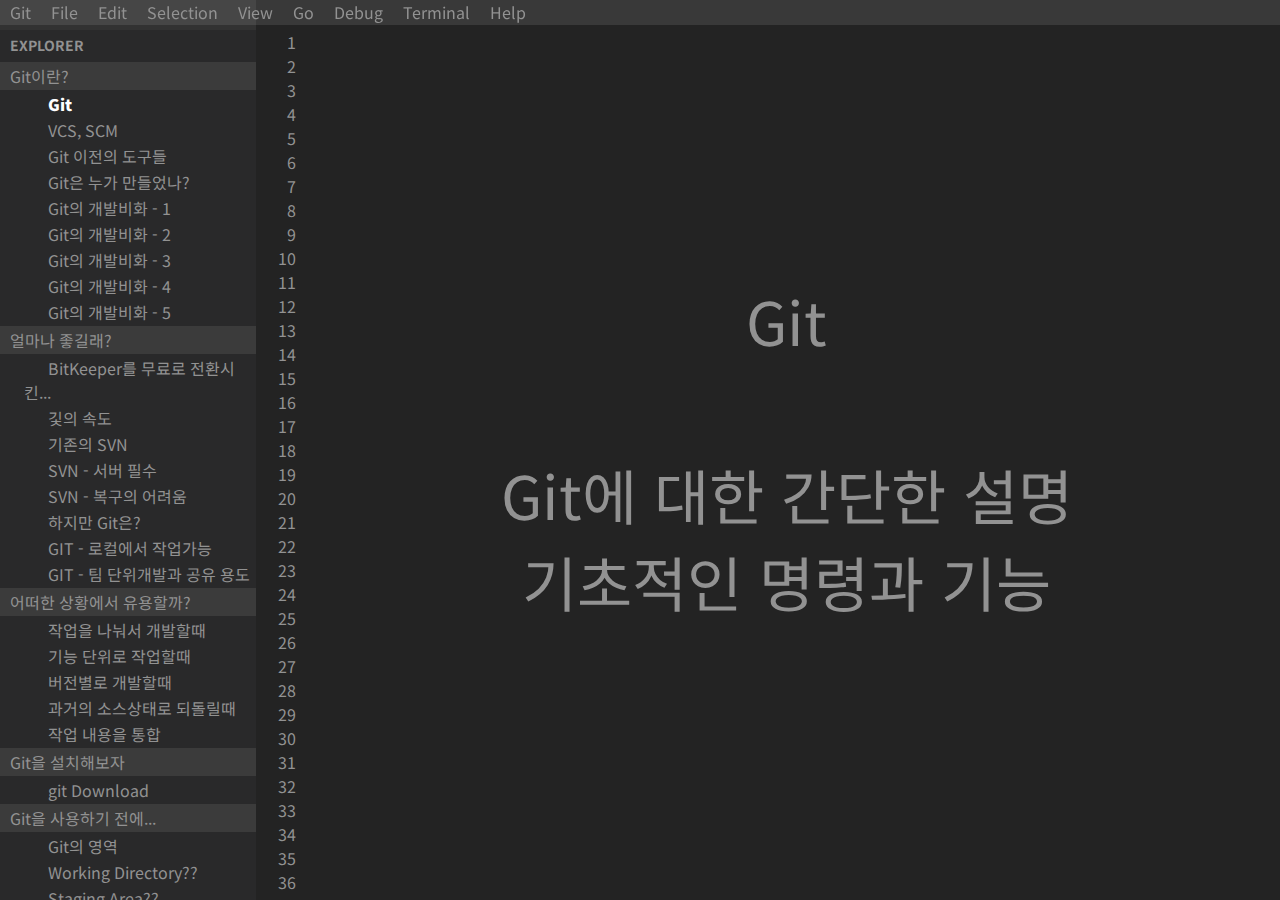
<file: index.html>
<!DOCTYPE html>
<html lang="ko">
<head>
    <meta charset="utf-8" />
    <meta http-equiv="X-UA-Compatible" content="IE=edge" />
    <meta name="viewport" content="width=device-width" />
    <meta name="author" content="DevY" />
    <title>Git</title>
    <link rel="shortcut icon" href="https://github.githubassets.com/favicon.ico" />
    <link rel="stylesheet" href="https://fonts.googleapis.com/css?family=Noto+Sans+KR" />
    <link rel="stylesheet" href="https://use.fontawesome.com/releases/v5.7.0/css/all.css" integrity="sha384-lZN37f5QGtY3VHgisS14W3ExzMWZxybE1SJSEsQp9S+oqd12jhcu+A56Ebc1zFSJ" crossorigin="anonymous" />
    <link rel="stylesheet" href="./css/style.css" />
    <script src="./js/index.js"></script>
</head>
<body>
    <div class="wrap">
        <h1 class="sr-only">발표</h1>
        <div class="top-menu">
            <dl>
                <dt>Git</dt>
                <dd><a href="#">File</a></dd>
                <dd><a href="#">Edit</a></dd>
                <dd><a href="#">Selection</a></dd>
                <dd><a href="#">View</a></dd>
                <dd><a href="#">Go</a></dd>
                <dd><a href="#">Debug</a></dd>
                <dd><a href="#">Terminal</a></dd>
                <dd><a href="#">Help</a></dd>
            </dl>
            <ul>
                <li><i class="far fa-window-minimize"></i></li>
                <li><i class="far fa-window-restore"></i></li>
                <li><i class="fas fa-times"></i></li>
            </ul>
        </div>
        <section class="left">
            <h2>EXPLORER</h2>
            <dl></dl>
        </section>
        <section class="right">
            <ul class="line"></ul>
            <main>

                <dl>
                    <dt class="sr-only"><i class="fas fa-caret-down"></i><strong>Git이란?</strong></dt>
                    <dd>
                        <h3 class="title sr-only"><i class="fas fa-code"></i> <span>Git</span></h3>
                        <p class="text">
                            <span>Git</span><br /><br />
                            
                            <span>Git에 대한 간단한 설명</span><br />
                            <span>기초적인 명령과 기능</span><br />
                        </p>
                    </dd>
                    <dd>
                        <h3 class="title sr-only"><i class="fas fa-code"></i> <span>VCS, SCM</span></h3>
                        <p class="text">
                            <span>VCS, SCM</span><br /><br />
                            
                            <span>VCS (Version Control System)</span><br />
                            <span>SCM (Source Control Management)</span><br />
                        </p>
                    </dd>
                    <dd>
                        <h3 class="title sr-only"><i class="fas fa-code"></i> <span>Git 이전의 도구들</span></h3>
                        <p class="text">
                            <span>CVS &nbsp;&nbsp;&nbsp; -> &nbsp;&nbsp;&nbsp; SVN</span>
                        </p>
                    </dd>
                    <dd>
                        <h3 class="title sr-only"><i class="fab fa-js-square"></i> <span>Git은 누가 만들었나? </span></h3>
                        <p class="text">
                            <span><img src="./img/linus-benedict-torvalds.jpg" alt="리누스 베네딕트 토발즈" /></span><br />
                            <span>리누스 베네딕트 토발즈</span><br />
                            <span>(줄여서 '리누스 토발즈')</span><br />
                            <span>(리눅스 창시자)</span><br />
                            <span>(오픈소스계의 아이돌)</span><br />
                        </p>
                    </dd>
                    <dd>
                        <h3 class="title sr-only"><i class="fab fa-js-square"></i> <span>Git의 개발비화 - 1</span></h3>
                        <p class="text">
                            <span>원래 사용하던 버전관리 시스템은 BitKeeper</span><br /><br />
                            <span>'하지만 BitKeeper 유료 전환'</span><br />
                        </p>
                    </dd>
                    <dd>
                        <h3 class="title sr-only"><i class="fab fa-js-square"></i> <span>Git의 개발비화 - 2</span></h3>
                        <p class="text">
                            <span>계속 쓸까?</span><br />
                            <span>or</span><br />
                            <span>다른 관리 시스템을 쓸까?</span><br />
                        </p>
                    </dd>
                    <dd>
                        <h3 class="title sr-only"><i class="fab fa-js-square"></i> <span>Git의 개발비화 - 3</span></h3>
                        <p class="text">
                            <span>그냥 만들어서 쓰지 뭐</span><br />
                        </p>
                    </dd>
                    <dd>
                        <h3 class="title sr-only"><i class="fab fa-js-square"></i> <span>Git의 개발비화 - 4</span></h3>
                        <p class="text">
                            <span>2주만에 만들었다?</span><br /><br />
                        </p>
                    </dd>
                    <dd>
                        <h3 class="title sr-only"><i class="fab fa-js-square"></i> <span>Git의 개발비화 - 5</span></h3>
                        <p class="text">
                            <span>이로 인해 BitKeeper는<br />'유료였던 정책을 무료로 변경하고'<br />'Apache License로 소스까지 공개함'</span><br /><br />
                            <span>(제발 BitKeeper도 좀 써달라고 ㅠㅠ)</span>
                        </p>
                    </dd>
                </dl>

                <dl>
                    <dt class="sr-only"><i class="fas fa-caret-down"></i><strong>얼마나 좋길래?</strong></dt>
                    <dd>
                        <h3 class="title sr-only"><i class="fas fa-code"></i> <span>BitKeeper를 무료로 전환시킨...</span></h3>
                        <p class="text">
                            <span>지못미 BitKeeper</span>
                        </p>
                    </dd>
                    <dd>
                        <h3 class="title sr-only"><i class="fas fa-code"></i> <span>깇의 속도</span></h3>
                        <p class="text">
                            <span>깇의 속도</span><br /><br />
                            <span class="middle">
                                Git은 미친 듯이 빨라서 대형 프로젝트에 사용하기도 좋다.<br />
                                Git은 동시다발적인 브랜치에도 끄떡없는 <br />
                                "슈퍼 울트라 브랜칭 시스템이다"<br />
                                (Git 브랜치 참고)
                            </span>
                        </p>
                    </dd>
                    <dd>
                        <h3 class="title sr-only"><i class="fas fa-code"></i> <span>기존의 SVN</span></h3>
                        <p class="text">
                            <span>SVN</span><br /><br />
                            <span>변경사항의 저장 및 관리를 서버에서...</span><br />
                        </p>
                    </dd>
                    <dd>
                        <h3 class="title sr-only"><i class="fas fa-code"></i> <span>SVN - 서버 필수</span></h3>
                        <p class="text">
                            <span>SVN</span><br /><br />
                            <span>SVN서버가 연결되어있지 않으면 사용 못함</span><br />
                        </p>
                    </dd>
                    <dd>
                        <h3 class="title sr-only"><i class="fas fa-code"></i> <span>SVN - 복구의 어려움</span></h3>
                        <p class="text">
                            <span>SVN</span><br /><br />
                            <span>서버가 날라가면 복구가 힘들다</span>
                        </p>
                    </dd>
                    <dd>
                        <h3 class="title sr-only"><i class="fas fa-code"></i> <span>하지만 Git은?</span></h3>
                        <p class="text">
                            <span>Git</span><br /><br />
                            <span>변경사항의 저장 및 관리를 로컬에서</span><br />
                            <span>(git commit)</span>
                        </p>
                    </dd>
                    <dd>
                        <h3 class="title sr-only"><i class="fas fa-code"></i> <span>GIT - 로컬에서 작업가능</span></h3>
                        <p class="text">
                            <span>Git</span><br /><br />
                            <span>서버가 날라가도 '.git'을 통해 복구 가능</span><br />
                            <span>(git reset HEAD^)</span>
                        </p>
                    </dd>
                    <dd>
                        <h3 class="title sr-only"><i class="fas fa-code"></i> <span>GIT - 팀 단위개발과 공유 용도</span></h3>
                        <p class="text">
                            <span>Git</span><br /><br />
                            <span>서버는 팀단위 개발과 백업을 위한 용도</span><br />
                            <span>(git push, git pool)</span>
                        </p>
                    </dd>
                </dl>

                <dl>
                    <dt class="sr-only"><i class="fas fa-caret-down"></i><strong>어떠한 상황에서 유용할까?</strong></dt>
                    <dd>
                        <h3 class="title sr-only"><i class="fas fa-code"></i> <span>작업을 나눠서 개발할때</span></h3>
                        <p class="text">
                            <span>작업 분담</span><br /><br />
                            <span>A부분 - 영희 (git branch feature-a)</span><br />
                            <span>B부분 - 철수 (git branch feature-b)</span><br />
                            <span>C부분 - 영수 (git branch feature-c)</span><br />
                        </p>
                    </dd>
                    <dd>
                        <h3 class="title sr-only"><i class="fas fa-code"></i> <span>기능 단위로 작업할때</span></h3>
                        <p class="text">
                            <span>기능 단위 작업</span><br /><br />
                            <span>사용자 추가 (git branch feature-add-user)</span><br />
                            <span>사용자 삭제 (git branch feature-remove-user)</span><br />
                            <span>사용자 수정 (git branch feature-mod-user)</span><br />
                        </p>
                    </dd>
                    <dd>
                        <h3 class="title sr-only"><i class="fas fa-code"></i> <span>버전별로 개발할때</span></h3>
                        <p class="text">
                            <span>버전별 작업</span><br /><br />
                            <span>A버전 (git branch version-a)</span><br />
                            <span>B버전 (git branch version-b)</span><br />
                            <span>C버전 (git branch version-c)</span><br />
                        </p>
                    </dd>
                    <dd>
                        <h3 class="title sr-only"><i class="fas fa-code"></i> <span>과거의 소스상태로 되돌릴때</span></h3>
                        <p class="text">
                            <span>소스관리 (버전관리)</span><br /><br />
                            <span>현재 작업하던 부분이 취소</span><br />
                            <span>이전 상태로 reset</span><br />
                            <span>(git reset HEAD^)</span><br />
                        </p>
                    </dd>
                    <dd>
                        <h3 class="title sr-only"><i class="fas fa-code"></i> <span>작업 내용을 통합</span></h3>
                        <p class="text">
                            <span>여러 사람이 개발한 내용을 통합할때</span><br />
                            <span>(git merge)</span><br />
                        </p>
                    </dd>
                </dl>
                <dl>
                    <dt class="sr-only"><i class="fas fa-caret-down"></i><strong>Git을 설치해보자</strong></dt>
                    <dd>
                        <h3 class="title sr-only"><i class="fas fa-code"></i> <span>git Download</span></h3>
                        <p class="text">
                            <span>
                                <a href="https://git-scm.com/download/win">https://git-scm.com/download/win</a>
                            </span><br />
                        </p>
                    </dd>
                </dl> 
                <dl>
                    <dt class="sr-only"><i class="fas fa-caret-down"></i><strong>Git을 사용하기 전에...</strong></dt>
                    <dd>
                        <h3 class="title sr-only"><i class="fas fa-code"></i> <span>Git의 영역</span></h3>
                        <p class="text">
                            <span>1. Working Directory</span><br />
                            <span>2. Staging Area 또는 Index</span><br />
                            <span>3. Repository 또는 .git 디렉토리</span><br />
                        </p>
                    </dd>
                    <dd>
                        <h3 class="title sr-only"><i class="fas fa-code"></i> <span>Working Directory??</span></h3>
                        <p class="text">
                            <span>Working Directory</span><br /><br />
                            <span>실제 작업 영역</span><br />
                            <span>코딩하고 파일 추가하고...</span><br />
                            <span>변경을 가하는 영역</span><br />
                        </p>
                    </dd>
                    <dd>
                        <h3 class="title sr-only"><i class="fas fa-code"></i> <span>Staging Area??</span></h3>
                        <p class="text">
                            <span>Staging Area</span><br /><br />
                            <span>작업한 내용들 중 저장하려고 고른 내용들의 영역</span><br />
                            <span>(작업한한 것중에 커밋할걸 골라볼까?)</span><br />
                        </p>
                    </dd>
                    <dd>
                        <h3 class="title sr-only"><i class="fas fa-code"></i> <span>.git Repository</span></h3>
                        <p class="text">
                            <span>.git Directory 또는 레포지터리</span><br /><br />
                            <span>저장하려고 고른 내용을 저장한 영역</span><br /><br />
                            <span>이력을 남긴다</span><br /><br />
                            <span>(커밋!!)</span><br /><br />
                        </p>
                    </dd>
                </dl>

                <dl>
                    <dt class="sr-only"><i class="fas fa-caret-down"></i><strong>Git 명령</strong></dt>
                    <dd>
                        <h3 class="title sr-only"><i class="fas fa-code"></i> <span>Git 프로젝트를 만들자</span></h3>
                        <p class="text">
                            <span>git init</span><br /><br />
                            <span>git 프로젝트 생성</span><br />
                            <span>변경사항이 저장되는 .git 디렉터리가 생성</span><br />
                        </p>
                    </dd>
                    <dd>
                        <h3 class="title sr-only"><i class="fas fa-code"></i> <span>작업한 내용을 골라내자</span></h3>
                        <p class="text">
                            <span>git add</span><br /><br />
                            <span>commit할 파일을 결정</span><br />
                            <span>(git add a.txt)</span><br />
                        </p>
                    </dd>
                    <dd>
                        <h3 class="title sr-only"><i class="fas fa-code"></i> <span>작업 내용을 저장하자</span></h3>
                        <p class="text">
                            <span>git commit</span><br /><br />
                            <span>커밋하려고 골라낸 작업한 파일들을 저장</span><br />
                            <span>(git commit -m '작업한 내용'</span><br />
                        </p>
                    </dd>
                </dl>

                <dl>
                    <dt class="sr-only"><i class="fas fa-caret-down"></i><strong>VSCODE Git</strong></dt>
                    <dd>
                        <h3 class="title sr-only"><i class="fas fa-code"></i> <span>VSCODE는 Git을 기본으로 지원</span></h3>
                        <p class="text">
                            <span><img src="img/activity-bar.png" alt="Activity Bar" /></span><br />
                        </p>
                    </dd>
                    <dd>
                        <h3 class="title sr-only"><i class="fas fa-code"></i> <span>Git 탭</span></h3>
                        <p class="text">
                            <span><img src="img/git-change.png" alt="git change" /></span><br />
                        </p>
                    </dd>
                    <dd>
                        <h3 class="title sr-only"><i class="fas fa-code"></i> <span>Git 메뉴</span></h3>
                        <p class="text">
                            <span><img src="img/vscode-git-menu.png" alt="git change" /></span><br />
                        </p>
                    </dd>
                    <dd>
                        <h3 class="title sr-only"><i class="fas fa-code"></i> <span>먼저 알아야할 기능 - 1</span></h3>
                        <p class="text">
                            <span>Commit All</span><br />
                            <span>Commit Staged</span><br />
                            <span>Discard All Changes</span><br />
                            <span>Stage All Changes</span><br />
                            <span>Unstage All Changes</span><br />
                        </p>
                    </dd>
                    <dd>
                        <h3 class="title sr-only"><i class="fas fa-code"></i> <span>먼저 알아야할 기능 - 2</span></h3>
                        <p class="text">
                            <span>Git 서버에서</span><br />
                            <span>작업 내용을 통합 or 공유  or 백업하고자 할때</span><br /><br />
                            <span>Push</span><br />
                            <span>Pool</span><br />
                        </p>
                    </dd>
                </dl>

                <dl>
                    <dt class="sr-only"><i class="fas fa-caret-down"></i><strong>Git GUI Tool</strong></dt>
                    <dd>
                        <h3 class="title sr-only"><i class="fas fa-code"></i> <span>Git GUI 도구는 뭐가 있을까?</span></h3>
                        <p class="text">
                            <span><a href="https://git-scm.com/download/gui/windows">git GUI 도구 모음</a></span><br />
                        </p>
                    </dd>
                </dl>

                <dl>
                    <dt class="sr-only"><i class="fas fa-caret-down"></i><strong>git을 공부하려면??</strong></dt>
                    <dd>
                        <h3 class="title sr-only"><i class="fas fa-code"></i> <span>git 명령을 외우자! - git help</span></h3>
                        <p class="text">
                            <span>git --help</span><br />
                            <span><img src="img/git-help.png" alt="git help" /></span><br />    
                        </p>
                    </dd>
                    <dd>
                        <h3 class="title sr-only"><i class="fas fa-code"></i> <span>git 명령을 외우자! - git</span></h3>
                        <p class="text">
                            <span>git</span><br />
                            <span><img src="img/git-command.png" alt="git command" /></span><br />    
                        </p>
                    </dd>
                    <dd>
                        <h3 class="title sr-only"><i class="fas fa-code"></i> <span>명령 vs GUI</span></h3>
                        <p class="text">
                            <span>Git 명령이냐 GUI 툴이냐</span><br /><br />
                            <span>개인적으로는 명령어로 사용하는 것을 지향</span><br />    
                            <span>git만 설치되어 있다면 모든 환경에서 사용법이 동일</span><br />    
                            <span>gui툴도 모든 os버전으로 출시된 툴이 있음</span><br />    
                        </p>
                    </dd>
                    <dd>
                        <h3 class="title sr-only"><i class="fas fa-code"></i> <span>git 공부하기 좋은 사이트</span></h3>
                        <p class="text">
                            <span> <a href="https://git-scm.com/book/ko/v2" target="_blank">git-scm</a> </span><br />
                            <span> <a href="https://rogerdudler.github.io/git-guide/index.ko.html" target="_blank">git 간편 안내서</a> </span><br />
                            <span> <a href="https://backlog.com/git-tutorial/kr/intro/intro1_1.html" target="_blank">누구나 쉽게 이해할 수 있는 git 입문</a> </span><br />
                            <span> <a href="https://learngitbranching.js.org/" target="_blank">Learn Git Branching</a> </span>
                        </p>
                    </dd>
                </dl>

                <dl>
                    <dt class="sr-only"><i class="fas fa-caret-down"></i><strong>github를 써보자</strong></dt>
                    <dd>
                        <h3 class="title sr-only"><i class="fas fa-code"></i> <span>github.com</span></h3>
                        <p class="text">
                            <span>
                                <a href="https://github.com/">https://github.com/</a>
                            </span><br />    
                        </p>
                    </dd>
                </dl>

                <dl>
                    <dt class="sr-only"><i class="fas fa-caret-down"></i><strong>끝</strong></dt>
                    <dd>
                        <h3 class="title sr-only"><i class="fas fa-code"></i> <span>감사합니다</span></h3>
                        <p class="text">
                            <span>감사합니다</span><br />
                            <span><img class="half" src="img/warning.jpeg" alt="화재시 git commit git push" /></span><br />    
                        </p>
                    </dd>
                </dl>
            </main>
        </section>
    </div>
</body>
</html>
</file>
<file: css/style.css>
@charset 'utf-8';

/*
    원칙1. CSS는 HTML 문서가 읽히는 순서대로 작성한다.
*/

/********
    reset
********/
*         { margin:0; padding:0; }
li        { list-style:none; }
a         { color:inherit; text-decoration:none; }
fieldset,
button    { border:0; background:none; margin:0; padding:0; }
body      { background-color:#323232; color:#929292; font-family:'Noto Sans KR','sans-serif'; font-size:16px; }

/******
    공통
******/
.container        { margin:0 auto; width:1200px; }
.sr-only          { height:0px; left:-10000px; overflow:hidden; position:absolute; width:0px; }
#skip-nav         { border-bottom:1px solid #ffffff; color:#ffffff; background:#999999; background:rgba(0, 0, 0, 0.6); font-size:16px; left:0; line-height:40px; position:fixed; text-align:center; transition:top 0.3s; top:-40px; width:100%; z-index:10000; }
#skip-nav:focus   { top:0; }
.indent1          { margin-left:30px; }
.indent2          { margin-left:60px; }
.half             { width:50%; }

/****** 
    화면100%
******/
div.wrap { height:100%; overflow:hidden; width:100%; }

/****** 
    상단
******/
div.top-menu               { background:rgba(255,255,255,0.1); overflow:hidden; position:fixed; width:100%; z-index:999; }
div.top-menu dl            { float:left; }
div.top-menu dl dt,        
div.top-menu dl dd         { display:inline-block; }
div.top-menu dl dt         { box-sizing:border-box; padding-left:10px; }
div.top-menu dl dt img     { height:20px; line-height:30px; vertical-align:top; }
div.top-menu dl dd         { height:100%; margin-left:16px; }
div.top-menu dl dd a       { display:block; height:100%; width:100%; }
div.top-menu dl dd a:hover { background:rgba(255,255,255,0.1); }
div.top-menu ul            { float:right; }
div.top-menu ul li         { display:inline-block; height:20px; line-height:30px; margin-right:16px; }

/*********
    좌측영역
*********/
section.left                 { box-sizing:border-box; background-color:#29292A; height:calc(100% - 30px); left:0; overflow-y:scroll; position:absolute; margin-top:30px; top:0px; width:20%; }
section.left h2              { font-size:14px; padding:5px 10px; }
section.left dl              { box-sizing:border-box; margin-top:2px; width:100%; }
section.left dl dt           { background:#3B3B3B; margin-bottom:2px; padding:2px 10px; }
section.left dl dt    strong { margin-left:5px; }
section.left dl dd           { padding-left:24px; margin-bottom:2px; }
section.left dl dd.on        { color:#fff; font-weight:900; }
section.left dl dd    i      { display:inline-block; text-align:center; width:20px; }

/********* 
    우측영역 
*********/
section.right                                { box-sizing:border-box; background-color:#232323; height:100%; overflow:hidden; position:absolute; padding-top:30px; right:0; top:0px; width:80%; }
section.right ul.line                        { float:left; width:40px; }
section.right ul.line li                     { text-align:right; }
section.right main                           { margin-left:70px; }
section.right main dl                        { text-align:center; width:100%; }
section.right main dl dd                     { display:none; }
section.right main dl dd.on                  { display:block; }
section.right main dl dd    p.header,       
section.right main dl dd    p.footer         { position:fixed; font-size:14px; text-align:left; }
section.right main dl dd    p.header         { top:30px; }
section.right main dl dd    p.footer         { bottom:0; }
section.right main dl dd    p.text           { font-size:60px; padding:80px 20px 80px 0; position:absolute; top:50%; transform:translateY(-50%); -webkit-transform:translateY(-50%); -moz-transform:translateY(-50%); -ms-transform:translateY(-50%); width:90%; }
section.right main dl dd    p.code           { text-align:left; }
section.right main dl dd    p         a      { text-decoration:underline; }
section.right main dl dd    p span.middle    { font-size:50px; }
section.right main dl dd    p span    strong { font-size:70px; }
section.right main dl dd    iframe           { background-color:#fff; height:100vh; width:100%; }
</file>
